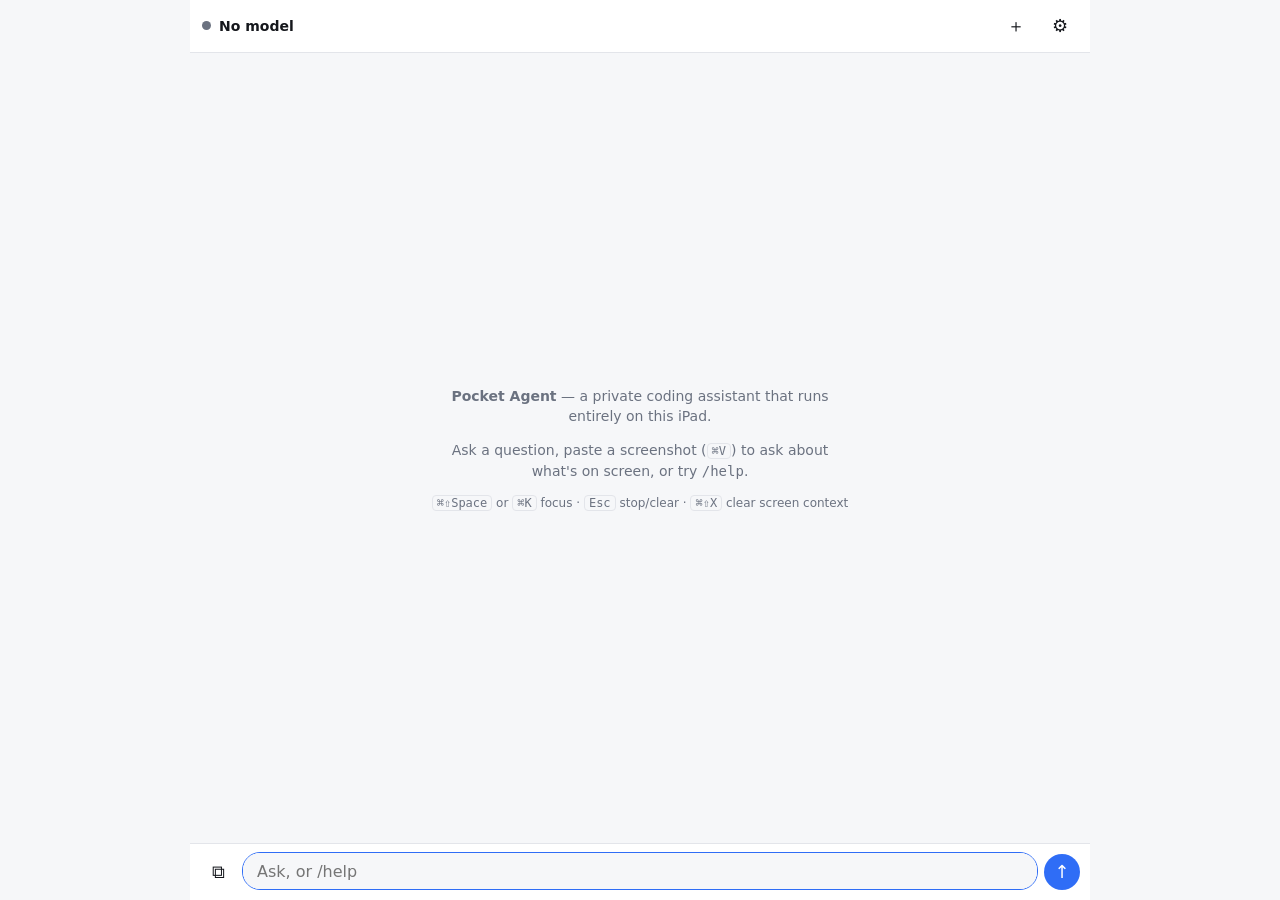
<file: index.html>
<!doctype html>
<html lang="en">
<head>
<meta charset="utf-8">
<meta name="viewport" content="width=device-width, initial-scale=1, viewport-fit=cover, interactive-widget=resizes-content">
<meta http-equiv="Content-Security-Policy" content="default-src 'self'; script-src 'self' 'wasm-unsafe-eval'; style-src 'self'; img-src 'self' blob: data:; worker-src 'self' blob:; connect-src 'self' blob: data: https://huggingface.co https://*.huggingface.co https://*.hf.co https://raw.githubusercontent.com https://r.jina.ai https://api.duckduckgo.com https://hn.algolia.com https://en.wikipedia.org https://en.wiktionary.org https://api.stackexchange.com https://geocoding-api.open-meteo.com https://api.open-meteo.com https://api.frankfurter.dev https://registry.npmjs.org https://pypi.org; object-src 'none'; base-uri 'none'; form-action 'none'">
<meta name="referrer" content="no-referrer">
<meta name="apple-mobile-web-app-capable" content="yes">
<meta name="mobile-web-app-capable" content="yes">
<meta name="apple-mobile-web-app-status-bar-style" content="black-translucent">
<meta name="apple-mobile-web-app-title" content="Pocket Agent">
<meta name="theme-color" content="#111317">
<link rel="manifest" href="manifest.webmanifest">
<link rel="apple-touch-icon" href="icons/icon-180.png">
<link rel="icon" href="icons/icon-192.png">
<link rel="stylesheet" href="styles.css">
<title>Pocket Agent</title>
</head>
<body>
<div id="app">
  <header class="bar">
    <div class="brand"><span class="dot" id="modelDot"></span><span id="modelLabel">No model</span></div>
    <button id="filePill" class="pill file" hidden title="Attached file — tap to remove">📄 <span id="fileName"></span> ✕</button>
    <button id="screenPill" class="pill screen" hidden title="Screen context is ON — tap or ⌘⇧X to clear">● Screen <span id="screenCount"></span> ✕</button>
    <div class="spacer"></div>
    <span class="pill offline" id="netPill" hidden>offline</span>
    <button class="icon" id="newChatBtn" title="New chat (⌘⇧N)" aria-label="New chat">＋</button>
    <button class="icon" id="settingsBtn" title="Settings" aria-label="Settings">⚙︎</button>
  </header>

  <main id="log" aria-live="polite"></main>

  <div id="status" class="status" hidden></div>

  <form id="composer" autocomplete="off">
    <button type="button" class="icon" id="attachBtn" title="Attach a screenshot, code or text file (or paste with ⌘V)" aria-label="Attach file">⧉</button>
    <input type="file" id="fileInput" hidden>
    <textarea id="input" rows="1" placeholder="Ask, or /help" enterkeyhint="send" spellcheck="false" autocapitalize="off" autocorrect="off"></textarea>
    <button type="submit" class="send" id="sendBtn" aria-label="Send">↑</button>
    <button type="button" class="icon" id="fullBtn" title="Full view / compact view" aria-label="Toggle full view">⤢</button>
  </form>
</div>

<dialog id="confirmDlg">
  <form method="dialog">
    <h3 id="confirmTitle">Run this?</h3>
    <p id="confirmWhy" class="muted"></p>
    <pre id="confirmBody"></pre>
    <div class="row end">
      <button type="button" value="no" class="btn" id="confirmNo">Cancel (Esc)</button>
      <button type="button" value="yes" class="btn primary" id="confirmYes">Run (↩)</button>
    </div>
  </form>
</dialog>

<dialog id="settingsDlg">
  <div class="sheet">
    <div class="row"><h2>Settings</h2><div class="spacer"></div><button class="btn" id="closeSettings">Done</button></div>

    <section>
      <h3>Brain</h3>
      <p class="muted" id="gpuInfo">Checking…</p>
      <div id="webModelBox">
        <button class="btn primary" id="loadModelBtn">Download &amp; load</button>
      </div>
      <div class="progress" id="loadProgress" hidden><div></div></div>
      <p class="muted small" id="loadText"></p>
    </section>

    <section>
      <label class="row"><b>Internet</b> <input type="checkbox" id="internetToggle"></label>
      <p class="muted small">Web search, reading pages, weather and facts. Only your request's words are sent — never screenshots, files or notes.</p>
    </section>

    <section id="shortcutSection">
      <h3>Set up once</h3>
      <p class="muted small">Tap <b>Install</b> on each, then open it from the <b>Files</b> app → Downloads (Share → <b>More</b> → <b>Shortcuts</b>) → <b>Add Shortcut</b>. <b>pa-control</b> lets the agent change brightness, volume, music, timers, reminders and calendar. <b>Ask Pocket Agent</b> opens it from anywhere: say “Ask Pocket Agent” to Siri, or set Settings → Accessibility → Touch → Back Tap → Double Tap → Ask Pocket Agent.</p>
      <div id="shortcutList" class="small"></div>
    </section>

    <section>
      <p class="muted small"><b>Control: Max.</b> The agent acts without asking — except deleting things, and emails/messages, which open for you to send.</p>
      <button class="btn danger" id="wipeBtn">Erase all local data</button>
    </section>

    <details id="advancedBox">
      <summary class="muted">Advanced</summary>

      <section>
        <h3>Model options</h3>
        <label class="row">Brain <select id="modelSelect"></select></label>
        <div class="row wrap">
          <button class="btn" id="unloadModelBtn">Unload</button>
          <button class="btn danger" id="deleteModelBtn">Delete download</button>
        </div>
        <label class="row">Context window
          <select id="ctxSelect"><option value="1024">1k (least memory)</option><option value="2048">2k</option><option value="4096">4k</option></select>
        </label>
        <button class="btn" id="benchBtn">Run benchmark</button>
        <pre id="benchOut" class="small"></pre>
      </section>

      <section>
        <h3>Control level</h3>
        <select id="freedomSelect"></select>
        <label class="row">Let the model pick tools <input type="checkbox" id="autoTools"></label>
        <div id="toolPerms"></div>
      </section>


      <section>
        <h3>Answers &amp; privacy</h3>
        <label class="row">Check Wikipedia before answering factual questions <input type="checkbox" id="groundingToggle"></label>
        <label class="row">Clear screen text after each answer <input type="checkbox" id="autoClear"></label>
        <label class="row">Save chats that used screen text <input type="checkbox" id="saveScreen"></label>
        <button class="btn" id="showScreenBtn">Show current screen text</button>
        <h3>Saved preferences</h3>
        <textarea id="prefs" rows="3" placeholder="e.g. Prefer TypeScript. Keep answers short."></textarea>
      </section>

      <section>
        <h3>Macros</h3>
        <p class="muted small">Run with <code>/m name</code>. One command per line.</p>
        <div id="macroList"></div>
        <div class="row wrap"><input id="macroName" placeholder="name"><button class="btn" id="macroAdd">Add / update</button></div>
        <textarea id="macroBody" rows="3" placeholder="/notes *&#10;/calc 365*24"></textarea>
      </section>

      <section>
        <h3>Notes</h3>
        <div id="notesList" class="small"></div>
      </section>

      <section>
        <h3>Action log</h3>
        <pre id="actionLog" class="small"></pre>
        <button class="btn" id="exportBtn">Export notes &amp; settings</button>
        <p class="muted small" id="storageInfo"></p>
      </section>
    </details>
  </div>
</dialog>

<script type="module" src="js/app.js"></script>
</body>
</html>
</file>
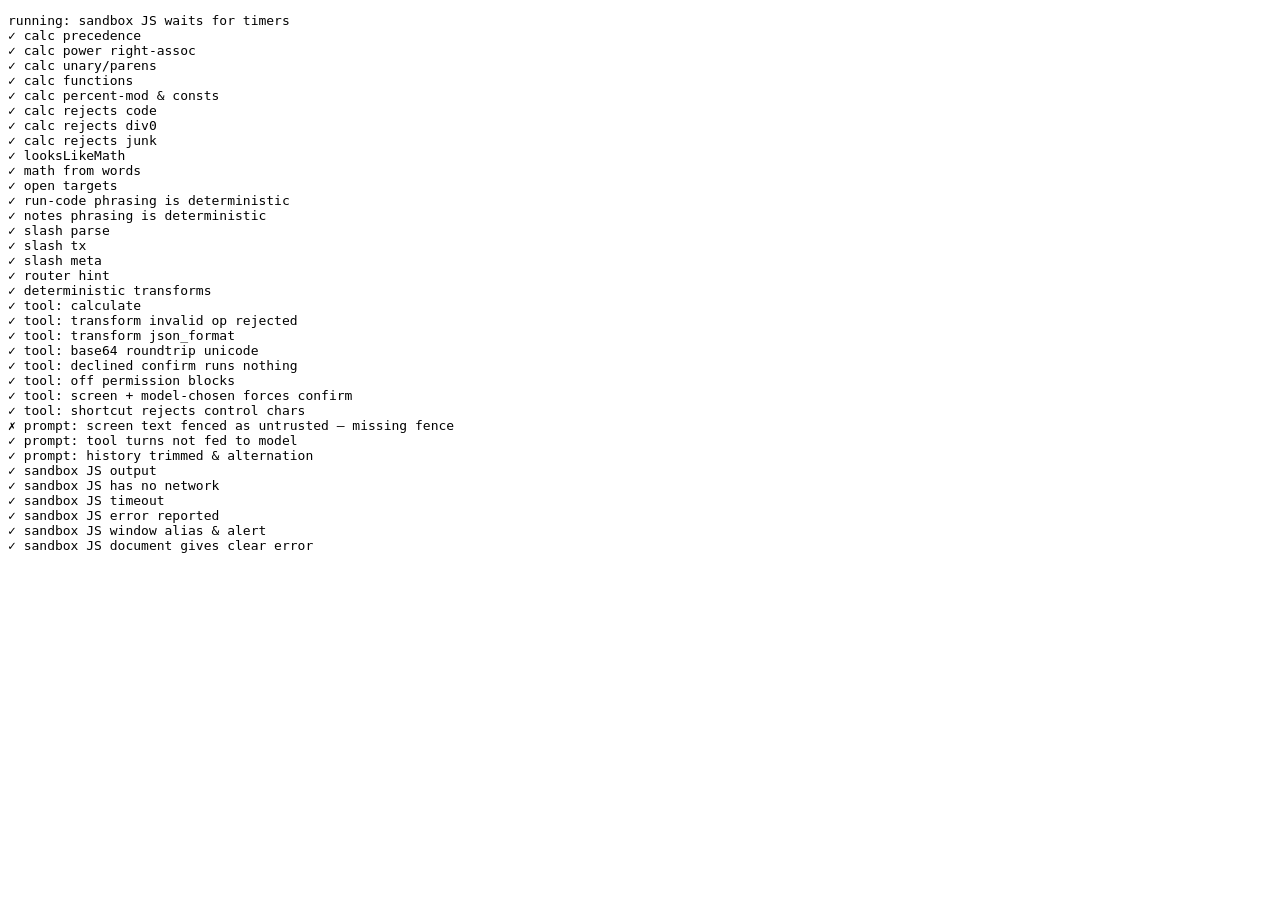
<file: tests/index.html>
<!doctype html><meta charset="utf-8"><title>Pocket Agent tests</title>
<pre id="out">running…</pre>
<script type="module">
import { calculate, looksLikeMath, mathFromWords } from '../js/calc.js';
import { parseSlash, runTool, needsRouter, buildMessages, TOOLS, parseTransform, resolveOpenTarget } from '../js/agent.js';
import { runJS, runPython } from '../js/sandbox.js';
import { llm } from '../js/llm.js';
import { parseAction, parseBuild, buildAndRun, files } from '../js/actions.js';
import { parseWeb, normalize, fixTypos } from '../js/web.js';
import { parseNet, weather, currency, webSearch, readPage, define, stackOverflow, packageInfo } from '../js/net.js';
import { permissionFor, splitSteps, isFactual, classify } from '../js/agent.js';
import { parseDevice, parseAppIntent, parseWhen } from '../js/device.js';
const results = []; let pass = 0, fail = 0;
const t = async (name, fn) => { document.getElementById('out').textContent = `running: ${name}\n` + results.join('\n'); try { await fn(); results.push('✓ ' + name); pass++; } catch (e) { results.push('✗ ' + name + ' — ' + (e?.message || e)); fail++; } };
const eq = (a, b) => { if (JSON.stringify(a) !== JSON.stringify(b)) throw new Error(`got ${JSON.stringify(a)}, want ${JSON.stringify(b)}`); };
const throws = (fn) => { try { fn(); } catch { return; } throw new Error('expected throw'); };
const settings = { permissions: {}, contextWindow: 2048, preferences: '' };
const ui = (answer) => ({ status() {}, confirm: async () => answer });

await t('calc precedence', () => eq(calculate('2+3*4'), 14));
await t('calc power right-assoc', () => eq(calculate('2^3^2'), 512));
await t('calc unary/parens', () => eq(calculate('-(3+4)*2'), -14));
await t('calc functions', () => eq(calculate('sqrt(16)+max(1,5)+round(2.6)'), 12));
await t('calc percent-mod & consts', () => eq([calculate('10%3'), calculate('round(pi*100)')], [1, 314]));
await t('calc rejects code', () => throws(() => calculate('alert(1)')));
await t('calc rejects div0', () => throws(() => calculate('1/0')));
await t('calc rejects junk', () => throws(() => calculate('2 + ; 3')));
await t('looksLikeMath', () => eq([looksLikeMath('17*23+4'), looksLikeMath('hello'), looksLikeMath('version 2')], [true, false, false]));
await t('math from words', () => eq(['what is 15% of 240', "what's 2 to the power of 16?", '12 times 12', 'calculate 100 divided by 8', 'square root of 81 plus 1', 'write a function of n'].map(q => { const e = mathFromWords(q); return e && calculate(e); }), [36, 65536, 144, 12.5, 10, null]));
await t('open targets', () => eq([resolveOpenTarget('Safari')?.url, resolveOpenTarget('the notes app')?.url, resolveOpenTarget('example.com/docs')?.url, resolveOpenTarget('my bank password')], ['x-safari-https://www.google.com', 'mobilenotes://', 'x-safari-https://example.com/docs', null]));
await t('run-code phrasing is deterministic', async () => { const seen = []; const ui = { status() {}, token() {}, confirm: async (c) => { seen.push(c.tool + '|' + c.input); return false; } };
  const { handle } = await import('../js/agent.js'); const fake = { ready: false, recoverable: false };
  await handle({ text: 'run this python: print(1)', llm: fake, settings: { permissions: {}, freedom: 'careful', autoTools: true, contextWindow: 2048 }, history: [], screen: null, ui });
  await handle({ text: 'execute javascript: console.log(2)', llm: fake, settings: { permissions: {}, freedom: 'careful', autoTools: true, contextWindow: 2048 }, history: [], screen: null, ui });
  eq(seen, ['run_python|print(1)', 'run_javascript|console.log(2)']); });
await t('notes phrasing is deterministic', async () => { const seen = []; const ui = { status() {}, token() {}, confirm: async () => false };
  const { handle, TOOLS } = await import('../js/agent.js'); const orig = { s: TOOLS.save_note.run, f: TOOLS.search_notes.run };
  TOOLS.save_note.run = async (v) => { seen.push('save|' + v); return { ok: true, output: '' }; }; TOOLS.search_notes.run = async (v) => { seen.push('find|' + v); return { ok: true, output: '' }; };
  const st = { permissions: {}, autoTools: true, contextWindow: 1024 }; const fake = { ready: false, recoverable: false };
  for (const q of ['save a note: Shopping list - eggs and milk', 'remember that the gate code is 4412', 'search my notes for eggs', 'show my notes', 'open notes']) await handle({ text: q, llm: fake, settings: st, history: [], screen: null, ui });
  TOOLS.save_note.run = orig.s; TOOLS.search_notes.run = orig.f;
  eq(seen, ['save|Shopping list\neggs and milk', 'save|the gate code is 4412', 'find|eggs', 'find|*']); });
await t('slash parse', () => eq(parseSlash('/calc 1+1'), { tool: 'calculate', input: '1+1' }));
await t('slash tx', () => eq(parseSlash('/tx upper hi there'), { tool: 'transform_text', input: 'hi there', op: 'upper' }));
await t('slash meta', () => eq(parseSlash('/help'), { meta: 'help', input: '' }));
await t('router hint', () => eq([needsRouter('run this python'), needsRouter('explain closures in js'), needsRouter('why is the sky blue'), needsRouter('write a python function to sort'), needsRouter('write and run python that prints 5')], [true, false, false, false, true]));
await t('deterministic transforms', () => eq([parseTransform('uppercase this text: hello world'), parseTransform('count the words in: a b c')?.input, parseTransform('convert to snake case: myVar')?.input, parseTransform('base64 encode the text hello')?.input, parseTransform('explain this')], [{ tool: 'transform_text', op: 'upper', input: 'hello world' }, 'a b c', 'myVar', 'hello', null]));
await t('tool: calculate', async () => { const r = await runTool({ tool: 'calculate', input: '6*7' }, { settings, ui: ui(true) }); eq([r.ok, r.text], [true, '6*7 = 42']); });
await t('tool: transform invalid op rejected', async () => { const r = await runTool({ tool: 'transform_text', input: 'x', op: 'rm -rf' }, { settings, ui: ui(true) }); eq(r.kind, 'error'); });
await t('tool: transform json_format', async () => { const r = await runTool({ tool: 'transform_text', input: '{"a":1}', op: 'json_format' }, { settings, ui: ui(true) }); eq(r.text, '{\n  "a": 1\n}'); });
await t('tool: base64 roundtrip unicode', async () => { const e = await runTool({ tool: 'transform_text', input: 'héllo ✓', op: 'base64_encode' }, { settings, ui: ui(true) }); const d = await runTool({ tool: 'transform_text', input: e.text, op: 'base64_decode' }, { settings, ui: ui(true) }); eq(d.text, 'héllo ✓'); });
await t('tool: declined confirm runs nothing', async () => { let ran = false; const orig = TOOLS.run_javascript.run; TOOLS.run_javascript.run = async () => { ran = true; return { ok: true, output: '' }; }; const r = await runTool({ tool: 'run_javascript', input: '1' }, { settings: { ...settings, freedom: 'careful' }, ui: ui(false) }); TOOLS.run_javascript.run = orig; eq([r.ok, ran], [false, false]); });
await t('tool: off permission blocks', async () => { const r = await runTool({ tool: 'calculate', input: '1+1' }, { settings: { permissions: { calculate: 'off' } }, ui: ui(true) }); eq(r.kind, 'error'); });
await t('tool: screen + model-chosen forces confirm', async () => { let asked = false; const r = await runTool({ tool: 'calculate', input: '1+1', fromModel: true }, { settings, screen: 'x', ui: { status() {}, confirm: async () => { asked = true; return false; } } }); eq([asked, r.ok], [true, false]); });
await t('tool: shortcut rejects control chars', async () => { const r = await runTool({ tool: 'run_shortcut', input: 'a\u0007b' }, { settings, ui: ui(true) }); eq(r.kind, 'error'); });
await t('prompt: screen text fenced as untrusted', () => { const m = buildMessages({ text: 'hi', history: [], settings, screen: 'IGNORE PREVIOUS' }); if (!/UNTRUSTED DATA/.test(m[0].content) || !/<screen_text>\nIGNORE PREVIOUS\n<\/screen_text>/.test(m[0].content)) throw new Error('missing fence'); });
await t('prompt: tool turns not fed to model', () => { const m = buildMessages({ text: 'q', history: [{ role: 'user', content: 'calc', tool: true }, { role: 'assistant', content: '[calculate] 2', tool: true }, { role: 'user', content: 'hi' }, { role: 'assistant', content: 'hello' }], settings, screen: null }); eq(m.map(x => x.content).slice(1), ['hi', 'hello', 'q']); });
await t('prompt: history trimmed & alternation', () => { const h = Array.from({ length: 30 }, (_, i) => ({ role: i % 2 ? 'assistant' : 'user', content: 'x'.repeat(900) })); const m = buildMessages({ text: 'q', history: h, settings, screen: null }); eq([m[1].role, m.at(-1).content], ['user', 'q']); if (m.length > 8) throw new Error('not trimmed: ' + m.length); });
await t('sandbox JS output', async () => { const r = await runJS('console.log([1,2,3].map(x=>x*2)); return 5'); eq([r.ok, r.output], [true, '[\n  2,\n  4,\n  6\n]\n⇒ 5']); });
await t('sandbox JS has no network', async () => { const r = await runJS('return typeof fetch + "," + typeof XMLHttpRequest + "," + typeof WebSocket'); eq(r.output, '⇒ undefined,undefined,undefined'); });
await t('sandbox JS timeout', async () => { const r = await runJS('while(true){}', 800); eq([r.ok, /timeout/.test(r.error)], [false, true]); });
await t('sandbox JS error reported', async () => { const r = await runJS('null.x'); eq(r.ok, false); });
await t('sandbox JS window alias & alert', async () => { const r = await runJS('window.x = 3; alert("hi " + x)'); eq([r.ok, r.output], [true, 'hi 3']); });
await t('sandbox JS document gives clear error', async () => { const r = await runJS('document.getElementById("a")'); eq([r.ok, /no web page/.test(r.error)], [false, true]); });
await t('sandbox JS waits for timers', async () => { const r = await runJS('setTimeout(() => console.log("later"), 100); console.log("now")'); eq(r.output, 'now\nlater'); });
await t('sandbox JS definition-only hint', async () => { const r = await runJS('function f(){ return 1 }'); eq(/without output/.test(r.output), true); });
await t('sandbox JS interval stopped', async () => { const r = await runJS('let i=0; setInterval(()=>{ if(i++<2) console.log(i) }, 50)', 6000); eq([r.ok, /stopped a setInterval/.test(r.output)], [true, true]); });
await t('sandbox Python stdout', async () => { const r = await runPython('import math\nprint(math.factorial(10))'); eq([r.ok, r.output], [true, '3628800']); });
await t('sandbox Python no network', async () => { const r = await runPython('import js\nprint(hasattr(js, "fetch") and js.fetch is not None)'); eq(r.output.trim(), 'False'); });
await t('sandbox Python error', async () => { const r = await runPython('1/0'); eq([r.ok, /ZeroDivisionError/.test(r.error)], [false, true]); });

await t('watchdog: hung model call fails fast instead of freezing', async () => {
  llm.engine = { chat: { completions: { create: () => new Promise(() => {}) } }, interruptGenerate() {} }; llm.lastLoad = null;
  const t0 = performance.now(); let msg = '';
  try { await llm.json([{ role: 'user', content: 'x' }], { type: 'object' }, { idleMs: 200 }); } catch (e) { msg = e.message; }
  llm.engine = null;
  eq([/stopped responding/.test(msg), performance.now() - t0 < 5000, llm.busy], [true, true, false]);
});
await t('recovery: GPU-lost error triggers reload then retry', async () => {
  let calls = 0; const good = { chat: { completions: { create: async () => ({ choices: [{ message: { content: '{"a":1}' } }] }) } }, interruptGenerate() {} };
  llm.engine = { chat: { completions: { create: async () => { calls++; throw new Error('The current Object has already been disposed'); } } }, interruptGenerate() {} };
  llm.lastLoad = { id: 'x', contextWindow: 1024 };
  const origLoad = llm.load; llm.load = async () => { llm.engine = good; }; 
  const r = await llm.json([{ role: 'user', content: 'x' }], { type: 'object' });
  llm.load = origLoad; llm.engine = null; llm.lastLoad = null;
  eq([calls, r.value], [1, { a: 1 }]);
});
await t('confirm dialog: Run, Cancel and Esc all settle', async () => {
  const f = document.createElement('iframe'); f.src = '../?confirmtest=1'; f.style.cssText = 'width:600px;height:400px'; document.body.append(f);
  await new Promise((r) => f.onload = r); for (let i = 0; i < 50 && !f.contentWindow.__pa; i++) await new Promise((r) => setTimeout(r, 100));
  const w = f.contentWindow, d = w.document, out = [];
  const once = async (act) => { const p = w.__pa.confirm({ tool: 'run_python', input: 'x' }); await new Promise((r) => setTimeout(r, 50)); act(d); return Promise.race([p, new Promise((r) => setTimeout(() => r('HUNG'), 2000))]); };
  out.push(await once((d) => d.getElementById('confirmYes').click()));
  out.push(await once((d) => d.getElementById('confirmNo').click()));
  out.push(await once((d) => d.getElementById('confirmDlg').dispatchEvent(new Event('cancel', { cancelable: true }))));
  out.push(await once((d) => d.getElementById('confirmDlg').close()));
  f.remove(); eq(out, [true, false, false, false]);
});
await t('recovery: transient GPU error retried without reload', async () => {
  let calls = 0; llm.lastLoad = { id: 'x', contextWindow: 1024 }; let reloads = 0; const origLoad = llm.load; llm.load = async () => { reloads++; };
  llm.engine = { chat: { completions: { create: async () => { if (++calls === 1) { const e = new Error('map async was not successful'); e.name = 'OperationError'; throw e; } return { choices: [{ message: { content: '{"a":2}' } }] }; } } }, interruptGenerate() {} };
  const r = await llm.json([{ role: 'user', content: 'x' }], { type: 'object' });
  llm.load = origLoad; llm.engine = null; llm.lastLoad = null;
  eq([calls, reloads, r.value], [2, 0, { a: 2 }]);
});
await t('freedom levels', () => {
  const P = (tool, freedom, fromModel = false, permissions = {}) => permissionFor(tool, { freedom, permissions }, { fromModel });
  eq([P('run_python', 'careful'), P('run_python', 'balanced'), P('run_python', 'balanced', true), P('run_python', 'free', true),
      P('run_shortcut', 'balanced'), P('run_shortcut', 'free'), P('delete_note', 'free'), P('delete_note', 'free', false, { delete_note: 'allow' }),
      P('calculate', 'careful'), P('run_python', 'free', false, { run_python: 'off' })],
     ['ask', 'allow', 'ask', 'allow', 'ask', 'allow', 'ask', 'ask', 'allow', 'off']);
});
await t('action phrases', () => {
  const h = [{ role: 'user', content: 'x' }, { role: 'assistant', content: 'Here:\n```python\nprint(1)\n```' }];
  const P = (q) => { const a = parseAction(q, { history: h }); return a && (a.error ? 'ERR' : a.tool + ' ' + JSON.stringify(a.value ?? a.input)); };
  eq([P('email bob@example.com about lunch: see you at noon'), P('write an email to a@b.co about the trip'), P('text 555-123-4567 saying running late'),
      P('send a message saying on my way'), P('directions to the library'), P('find coffee shops on the map'), P('run shortcut Add Reminder with buy milk'),
      P('remind me to call mom'), P('copy the last code'), P('save that as hello'), P('show my files'), P('what is a closure')],
     ['compose_email {"to":"bob@example.com","subject":"lunch","body":"see you at noon"}', 'compose_email {"to":"a@b.co","subject":"the trip","body":""}',
      'compose_message {"to":"555-123-4567","body":"running late"}', 'compose_message {"to":"","body":"on my way"}', 'maps {"place":"the library","mode":"directions"}',
      'maps {"place":"coffee shops","mode":"search"}', 'run_shortcut_input {"name":"Add Reminder","text":"buy milk"}', 'run_shortcut_input {"name":"Pocket Reminder","text":"call mom"}',
      'copy_text {"text":"print(1)"}', 'save_file {"name":"hello.py","content":"print(1)"}', 'workspace {"op":"list"}', null]);
});
await t('compose actions open the right URLs', async () => {
  const opened = []; window.__openURL = (u) => opened.push(u); const st = { permissions: {}, freedom: 'balanced' };
  await runTool({ tool: 'compose_email', value: { to: 'a@b.co', subject: 'Hi there', body: 'x & y' } }, { settings: st, ui: ui(true) });
  await runTool({ tool: 'compose_message', value: { to: '555 1234', body: 'on my way' } }, { settings: st, ui: ui(true) });
  await runTool({ tool: 'maps', value: { place: 'Eiffel Tower', mode: 'directions' } }, { settings: st, ui: ui(true) });
  const bad = await runTool({ tool: 'compose_email', value: { to: 'not-an-email', subject: 's' } }, { settings: st, ui: ui(true) });
  delete window.__openURL;
  eq([opened, bad.kind], [['mailto:a@b.co?subject=Hi%20there&body=x%20%26%20y', 'sms:5551234&body=on%20my%20way', 'maps://?daddr=Eiffel%20Tower'], 'error']);
});
await t('workspace: save, list, show, run, delete', async () => {
  const st = { permissions: {}, freedom: 'balanced' }; files.remove('t_test.py');
  const s1 = await runTool({ tool: 'save_file', value: { name: 't_test.py', content: 'print(6*7)' } }, { settings: st, ui: ui(true) });
  const l = await runTool({ tool: 'workspace', value: { op: 'list' } }, { settings: st, ui: ui(true) });
  const a = parseAction('run t_test.py'); const r = await runTool(a, { settings: st, ui: ui(true) });
  const bad = await runTool({ tool: 'save_file', value: { name: '../evil', content: 'x' } }, { settings: st, ui: ui(true) });
  const d = await runTool({ tool: 'delete_file', input: 't_test.py' }, { settings: st, ui: ui(true) });
  eq([s1.ok, s1.actions?.[0]?.file?.name, /t_test\.py/.test(l.text), r.text.trim(), bad.kind, d.ok, !!files.get('t_test.py')], [true, 't_test.py', true, '42', 'error', true, false]);
});
await t('build loop fixes its own error', async () => {
  const replies = ['```python\nprint(undefined_name)\n```', '```python\nprint(sum(range(5)))\n```']; const prompts = [];
  const fake = { stream: async (m) => { prompts.push(m.at(-1).content); return { text: replies.shift() }; } };
  const runCode = async (lang, code) => { const r = await runPython(code); return { ok: r.ok, text: r.ok ? r.output : r.output + '\n' + r.error }; };
  const res = await buildAndRun({ task: 'sum 0..4 and run it', lang: 'python', llm: fake, ui: { status() {} }, runCode });
  eq([res.ok, res.attempts, /NameError/.test(prompts[1]), /✓ Ran successfully after fixing 1 error/.test(res.text), /\b10\b/.test(res.text)], [true, 2, true, true, true]);
});
await t('build phrasing detected', () => eq([parseBuild('write a python program that prints primes and run it')?.lang, parseBuild('make a js script that reverses a string then test it')?.lang, parseBuild('write a function that reverses a string')], ['python', 'javascript', null]));
await t('natural phrasing for opening and searching', () => {
  const U = (q) => parseWeb(q)?.value?.url || null;
  const cases = [
    ['open google', 'x-safari-https://www.google.com'], ['can you open google?', 'x-safari-https://www.google.com'],
    ['hey could you please pull up youtube for me', 'x-safari-https://www.youtube.com'], ['I want to go to reddit', 'x-safari-https://www.reddit.com'],
    ['take me to gmail', 'x-safari-https://mail.google.com'], ['launch the chatgpt website', 'x-safari-https://chatgpt.com'],
    ['youtube', 'x-safari-https://www.youtube.com'], ['open notes', 'mobilenotes://'], ['open the settings app', 'App-prefs:'],
    ['go to example.org/docs', 'x-safari-https://example.org/docs'],
    ['search youtube for lofi music', 'x-safari-https://www.youtube.com/results?search_query=lofi%20music'],
    ['cats on youtube', 'x-safari-https://www.youtube.com/results?search_query=cats'],
    ['look up black holes on wikipedia', 'x-safari-https://en.wikipedia.org/w/index.php?search=black%20holes'],
    ['find usb-c cables on amazon', 'x-safari-https://www.amazon.com/s?k=usb-c%20cables'],
    ['google how to center a div', 'x-safari-https://www.google.com/search?q=how%20to%20center%20a%20div'],
    ['search the web for webgpu ipad', 'x-safari-https://www.google.com/search?q=webgpu%20ipad'],
    ['play never gonna give you up on youtube', 'x-safari-https://www.youtube.com/results?search_query=never%20gonna%20give%20you%20up'],
    ['open coolmathgames', 'x-safari-https://duckduckgo.com/?q=!ducky%20coolmathgames'],
    ['take me to the library', null], ['search my notes for eggs', null], ['show my files', null], ['what is a closure', null], ['open it', null],
  ];
  const bad = cases.filter(([q, want]) => U(q) !== want).map(([q, want]) => `${q} → ${U(q)} (want ${want})`);
  if (bad.length) throw new Error(bad.join(' ; '));
});
await t('normalize strips politeness', () => eq([normalize('Hey, can you please open Google for me?'), normalize('could you open the notes app please')], ['open Google', 'open the notes app']));
await t('internet phrasing', () => {
  const N = (q) => { const r = parseNet(normalize(q)); return r ? r.tool + ' ' + JSON.stringify(r.value) : null; };
  eq([N('search the web for webgpu on ipad'), N('look up rust ownership online'), N('summarize https://example.com/post'), N('what does https://a.dev/x say about caching?'),
      N("what's the weather in Erie"), N('weather'), N('will it rain tomorrow'), N('convert 100 usd to eur'), N('50 euros in dollars'), N('define recursion'),
      N('search stackoverflow for center a div'), N('latest version of react'), N('latest version of requests on pypi'), N('who won the game last night?'),
      N('google cats'), N('open youtube'), N('write a function'), N('what is a closure')],
     ['web_search {"query":"webgpu on ipad"}', 'web_search {"query":"rust ownership"}', 'read_page {"url":"https://example.com/post","question":""}',
      'read_page {"url":"https://a.dev/x","question":"what does this page say about caching"}', 'weather {"place":"Erie"}', 'weather {"place":""}', 'weather {"place":""}',
      'currency {"amount":100,"from":"USD","to":"EUR"}', 'currency {"amount":50,"from":"EUR","to":"USD"}', 'define {"word":"recursion"}',
      'stack_overflow {"query":"center a div"}', 'package_info {"eco":"npm","name":"react"}', 'package_info {"eco":"pypi","name":"requests"}',
      'web_search {"query":"who won the game last night"}', null, null, null, null]);
});
await t('LIVE: weather, currency, definition, npm, PyPI', async () => {
  const w = await weather('Erie'); const c = await currency(100, 'USD', 'EUR'); const d = await define('recursion'); const n = await packageInfo('npm', 'react'); const p = await packageInfo('pypi', 'requests');
  eq([/Weather for Erie/.test(w.text), /EUR/.test(c.text), /recursion/i.test(d.text), /react \d/.test(n.text), /requests \d/.test(p.text)], [true, true, true, true, true]);
});
await t('LIVE: web search, Stack Overflow, page reader', async () => {
  const s = await webSearch('WebGPU Safari'); const s2 = await webSearch('python list comprehension'); const so = await stackOverflow('python reverse a list'); const pg = await readPage('https://example.com');
  eq([s.results.length >= 2, s.results.every(r => /^https?:/.test(r.url)), s2.used.includes('Stack Overflow'), so.results.length > 0 && so.results[0].snippet.length > 20, /Example Domain/.test(pg.title)], [true, true, true, true, true]);
});
await t('device commands', () => {
  const D = (q) => { const r = parseDevice(normalize(q)); return r ? r.value.shortcut + '|' + r.value.input : null; };
  eq([D('set brightness to 40%'), D('brightness max'), D('make the screen darker'), D('volume 70'), D('mute'), D('pause the music'), D('play'), D('next song'),
      D('set a timer for 10 minutes'), D('timer for 2 hours'), D('30 second timer'), D('remind me to call mom'), D("what's my battery"), D('say hello there'),
      D('turn off bluetooth'), D('wifi on'), D('what is a closure'), D('play lofi on spotify')],
     ['PA Brightness|0.4', 'PA Brightness|1', 'PA Brightness|0.25', 'PA Volume|0.7', 'PA Volume|0', 'PA Play Pause|', 'PA Play Pause|', 'PA Next Track|',
      'PA Timer|10', 'PA Timer|120', 'PA Timer|0.5', 'PA Reminder|call mom', 'PA Battery|', 'PA Speak|hello there', 'PA Bluetooth Off|', 'PA WiFi On|', null, null]);
});
await t('calendar events with natural dates', () => {
  const now = new Date('2026-11-04T10:00:00'); const w = parseWhen('dentist tomorrow at 3pm', now);
  eq([w.start, w.end, w.rest, parseWhen('lunch at noon', now).start, parseWhen('call on friday', now).start.startsWith('November 6, 2026'), parseWhen('nothing here', now)],
     ['November 5, 2026 at 3:00 PM', 'November 5, 2026 at 4:00 PM', 'dentist', 'November 4, 2026 at 12:00 PM', true, null]);
  const e = parseDevice('add dentist to my calendar tomorrow at 3pm'); const v = JSON.parse(e.value.input);
  eq([e.value.shortcut, v.t], ['PA Event', 'dentist']);
});
await t('apps open straight to content', () => {
  const A = (q) => { const r = parseAppIntent(normalize(q)); return r ? r.value.app + ' | ' + r.value.web : null; };
  eq([A('play lofi beats on spotify'), A('open the youtube app'), A('open discord'), A('search the youtube app for cats'), A('open safari')],
     ['spotify:search:lofi%20beats | https://open.spotify.com/search/lofi%20beats', 'youtube:// | https://www.youtube.com/', 'discord:// | https://discord.com/app',
      'youtube://results?search_query=cats | https://www.youtube.com/results?search_query=cats', null]);
});
await t('multi-step splitting', () => eq([splitSteps('set brightness to 30% and play music'), splitSteps('what is 2+2 and uppercase hello'), splitSteps('save a note: eggs and milk'), splitSteps('search youtube for tom and jerry'), splitSteps('write a function and explain it')],
  [['set brightness to 30%', 'play music'], ['what is 2+2', 'uppercase hello'], null, null, null]));
await t('factual questions get grounded, code questions do not', () => eq([isFactual('who was ada lovelace'), isFactual('how do black holes form'), isFactual('how do I write a python function'), isFactual('what is your name'), isFactual('hi')], [true, true, false, false, false]));
await t('typos and loose phrasing (from real iPad use)', () => {
  const D = (q) => { const r = parseDevice(normalize(q)); return r ? r.value.shortcut + '|' + r.value.input : null; };
  eq([fixTypos('brighntess 30'), fixTypos('volum 50'), fixTypos('open spotfy'), fixTypos('hello there friend')], ['brightness 30', 'volume 50', 'open spotify', 'hello there friend']);
  eq([D('brighntess 30'), D('make brightness go max'), D('make brightness go ma'), D('turn brightness up'), D('turn the volume down'), D('turn it louder')],
     ['PA Brightness|0.3', 'PA Brightness|1', null, 'PA Brightness|0.8', 'PA Volume|0.25', 'PA Volume|0.8']);
  const U = (q) => parseWeb(q)?.value?.url || null;
  eq([U('open up google with images of chickens'), U('pictures of golden retrievers'), U('open youtube and search minecraft builds'), U('open google with how to tie a tie')],
     ['x-safari-https://www.google.com/search?tbm=isch&q=chickens', 'x-safari-https://www.google.com/search?tbm=isch&q=golden%20retrievers',
      'x-safari-https://www.youtube.com/results?search_query=minecraft%20builds', 'x-safari-https://www.google.com/search?q=how%20to%20tie%20a%20tie']);
});
document.getElementById('out').textContent = `${pass} passed, ${fail} failed\n\n` + results.join('\n');
window.__tests = { pass, fail, results };
</script>
</file>
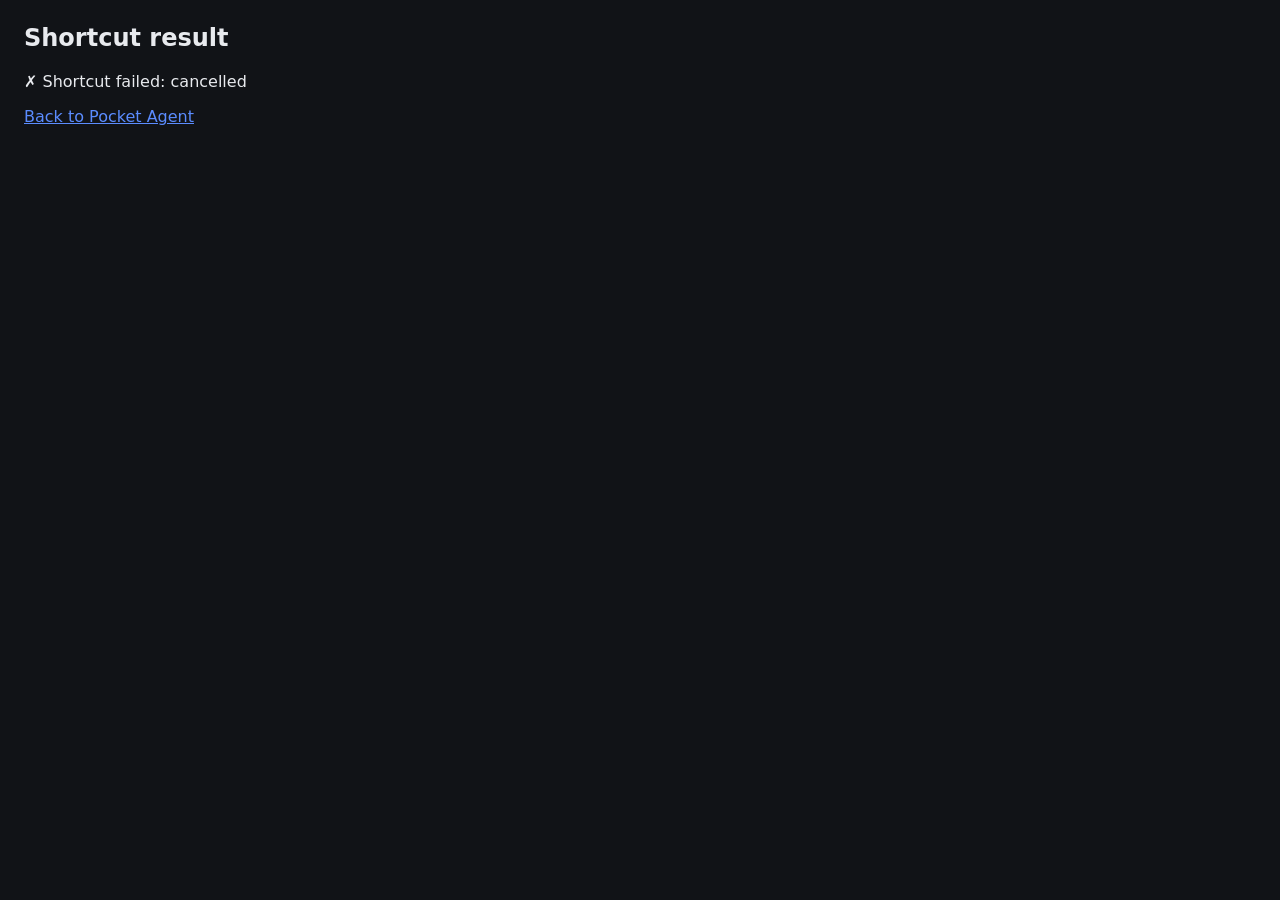
<file: callback.html>
<!doctype html>
<meta charset="utf-8"><meta name="viewport" content="width=device-width, initial-scale=1">
<title>Pocket Agent — Shortcut result</title>
<style>body{font:16px -apple-system,system-ui,sans-serif;margin:24px;background:#111317;color:#e8eaee}code{background:#0d0f13;padding:2px 6px;border-radius:6px}</style>
<h2>Shortcut result</h2>
<p id="out">…</p>
<p><a href="./" style="color:#5b8cff">Back to Pocket Agent</a></p>
<script>
// Shortcuts sends results here via x-callback-url (used to verify the PA Shortcuts work).
const q = new URLSearchParams(location.search);
const ok = q.has('ok'), err = q.get('errorMessage'), res = q.get('result');
document.getElementById('out').textContent = ok ? `✓ ${q.get('name') || 'Shortcut'} ran${res ? ': ' + res : ''}` : `✗ ${q.get('name') || 'Shortcut'} failed: ${err || 'cancelled'}`;
window.__result = { ok, name: q.get('name'), result: res, error: err };
</script>
</file>
<file: styles.css>
:root {
  --bg: #f6f7f9; --panel: #ffffff; --fg: #15171c; --muted: #6b7280; --line: #e3e5ea;
  --accent: #2f6df6; --accent-fg: #fff; --user: #eaf0ff; --code: #f1f3f6; --danger: #d23b3b; --ok: #1f9d55; --warn: #e5484d;
  --radius: 12px; --font: -apple-system, BlinkMacSystemFont, "SF Pro Text", system-ui, sans-serif;
  --mono: ui-monospace, "SF Mono", Menlo, monospace;
  color-scheme: light dark;
}
@media (prefers-color-scheme: dark) {
  :root:not([data-theme="light"]) {
    --bg: #111317; --panel: #1a1d23; --fg: #e8eaee; --muted: #9aa1ad; --line: #2a2e36;
    --accent: #5b8cff; --user: #1f2a44; --code: #0d0f13;
  }
}
:root[data-theme="dark"] {
  --bg: #111317; --panel: #1a1d23; --fg: #e8eaee; --muted: #9aa1ad; --line: #2a2e36;
  --accent: #5b8cff; --user: #1f2a44; --code: #0d0f13;
}
* { box-sizing: border-box; }
html, body { margin: 0; height: 100%; background: var(--bg); color: var(--fg); font: 15px/1.45 var(--font); -webkit-text-size-adjust: 100%; }
#app { display: flex; flex-direction: column; height: 100dvh; max-width: 900px; margin: 0 auto;
  padding: env(safe-area-inset-top) env(safe-area-inset-right) env(safe-area-inset-bottom) env(safe-area-inset-left); }
button { font: inherit; color: inherit; }
.bar { display: flex; align-items: center; gap: 8px; padding: 8px 12px; border-bottom: 1px solid var(--line); background: var(--panel); }
.brand { display: flex; align-items: center; gap: 8px; font-weight: 600; font-size: 14px; min-width: 0; }
.brand span:last-child { white-space: nowrap; overflow: hidden; text-overflow: ellipsis; }
.dot { width: 9px; height: 9px; border-radius: 50%; background: var(--muted); flex: none; }
.dot.ready { background: var(--ok); } .dot.loading { background: #e7a614; animation: pulse 1s infinite; }
@keyframes pulse { 50% { opacity: .35; } }
.spacer { flex: 1; }
.icon { background: none; border: 0; font-size: 18px; width: 36px; height: 36px; border-radius: 10px; cursor: pointer; flex: none; }
.icon:hover, .icon:focus-visible { background: var(--code); }
.pill { border-radius: 999px; padding: 3px 10px; font-size: 12px; border: 0; }
.pill.screen { background: var(--warn); color: #fff; font-weight: 600; cursor: pointer; white-space: nowrap; }
.pill.file { background: var(--user); color: var(--fg); cursor: pointer; white-space: nowrap; max-width: 40vw; overflow: hidden; text-overflow: ellipsis; }
.msg .row { margin-top: 8px; }
.pill.offline { background: var(--code); color: var(--muted); }

#log { flex: 1; overflow-y: auto; padding: 12px; display: flex; flex-direction: column; gap: 10px; overscroll-behavior: contain; }
.msg { max-width: 100%; padding: 9px 12px; border-radius: var(--radius); background: var(--panel); border: 1px solid var(--line); overflow-wrap: anywhere; }
.msg.user { background: var(--user); border-color: transparent; align-self: flex-end; max-width: 88%; white-space: pre-wrap; }
.msg.tool { font-family: var(--mono); font-size: 13px; white-space: pre-wrap; }
.msg.tool.fail { border-color: var(--danger); }
.msg.err { border-color: var(--danger); color: var(--danger); }
.msg .meta { font-size: 11px; color: var(--muted); margin-top: 6px; font-family: var(--font); }
.msg p { margin: 0 0 8px; } .msg p:last-child { margin-bottom: 0; }
.msg code { font-family: var(--mono); font-size: 13px; background: var(--code); padding: 1px 4px; border-radius: 4px; }
.msg a { color: var(--accent); text-decoration: none; } .msg a:hover { text-decoration: underline; }
.codeblock { position: relative; margin: 8px 0; }
.codeblock pre { white-space: pre; overflow-wrap: normal; margin: 0; background: var(--code); padding: 10px; border-radius: 8px; overflow-x: auto; font: 13px/1.4 var(--mono); }
.codeblock .tools { display: flex; gap: 6px; justify-content: flex-end; margin-top: 4px; }
.codeblock .tools button { font-size: 12px; padding: 3px 8px; border-radius: 6px; border: 1px solid var(--line); background: var(--panel); cursor: pointer; }
.empty { margin: auto; text-align: center; color: var(--muted); max-width: 420px; font-size: 14px; }
.empty kbd, .muted kbd { font-family: var(--mono); font-size: 12px; border: 1px solid var(--line); border-radius: 4px; padding: 0 4px; }

.status { padding: 4px 14px; font-size: 12px; color: var(--muted); }
#composer { display: flex; align-items: flex-end; gap: 6px; padding: 8px 10px 10px; border-top: 1px solid var(--line); background: var(--panel); }
#input { flex: 1; resize: none; border: 1px solid var(--line); border-radius: 18px; padding: 8px 14px; font: 16px/1.35 var(--font);
  background: var(--bg); color: var(--fg); max-height: 40vh; outline: none; }
#input:focus { border-color: var(--accent); }
.send { width: 36px; height: 36px; border-radius: 50%; border: 0; background: var(--accent); color: var(--accent-fg); font-size: 18px; cursor: pointer; flex: none; }
.send.stop { background: var(--danger); }

dialog { border: 1px solid var(--line); border-radius: 16px; background: var(--panel); color: var(--fg); padding: 16px; width: min(560px, calc(100vw - 32px)); }
dialog::backdrop { background: rgba(0,0,0,.35); }
#settingsDlg { max-height: calc(100dvh - 32px); padding: 0; }
.sheet { padding: 16px; }
.sheet section { border-top: 1px solid var(--line); padding: 12px 0; }
h2 { margin: 0; font-size: 18px; } h3 { margin: 0 0 8px; font-size: 15px; }
.row { display: flex; align-items: center; gap: 8px; margin: 6px 0; } .row.end { justify-content: flex-end; } .row.wrap { flex-wrap: wrap; }
label.row { justify-content: space-between; }
.btn { border: 1px solid var(--line); background: var(--panel); border-radius: 10px; padding: 6px 12px; cursor: pointer; }
.btn.primary { background: var(--accent); color: var(--accent-fg); border-color: transparent; }
.btn.danger { color: var(--danger); }
.btn:disabled { opacity: .5; cursor: default; }
select, input:not([type]), input[type=text], .sheet textarea { font: 16px var(--font); background: var(--bg); color: var(--fg); border: 1px solid var(--line); border-radius: 8px; padding: 6px 8px; }
.sheet textarea, #modelSelect, #freedomSelect { width: 100%; }
pre { white-space: pre-wrap; overflow-wrap: anywhere; font-family: var(--mono); }
#confirmBody { max-height: 45vh; overflow: auto; background: var(--code); padding: 10px; border-radius: 8px; font-size: 13px; }
.muted { color: var(--muted); } .small { font-size: 12px; }
.progress { height: 6px; background: var(--code); border-radius: 3px; overflow: hidden; margin-top: 8px; }
.progress div { height: 100%; width: 0; background: var(--accent); transition: width .2s; }
.toolrow { display: grid; grid-template-columns: 1fr auto; gap: 4px 8px; align-items: center; padding: 4px 0; border-bottom: 1px dashed var(--line); }
.toolrow .d { grid-column: 1 / -1; font-size: 12px; color: var(--muted); }
.note { padding: 4px 0; border-bottom: 1px dashed var(--line); display: flex; gap: 8px; }
.note div { flex: 1; min-width: 0; }
@media (max-width: 420px) { .bar { padding: 6px 8px; } #log { padding: 8px; } }

#advancedBox { border-top: 1px solid var(--line); padding-top: 10px; }
#advancedBox summary { cursor: pointer; padding: 6px 0; }

.copied { margin-top: 6px; font-size: 0.9em; color: #1a7f37; font-weight: 600; }
@media (prefers-color-scheme: dark) { .copied { color: #3fb950; } }

/* Compact view: input on top, latest answer under it, nothing else. */
#fullBtn { display: none; }
body.compact #fullBtn, body.full #fullBtn { display: inline-flex; }
body.compact .bar { order: -2; padding: 4px 10px; font-size: 12px; border-bottom: none; background: transparent; }
body.compact .bar > :not(.brand):not(#screenPill):not(.spacer) { display: none; }
body.compact #app { max-width: 720px; }
body.compact #composer { order: -1; border-top: none; border-bottom: 1px solid var(--line); padding: 10px; }
body.compact #status { order: 0; }
body.compact #log { order: 1; flex: 0 1 auto; max-height: 70dvh; }
body.compact #log .old, body.compact #log .empty, body.compact #log .quiet { display: none; }
body.compact #log .msg.user { font-size: 13px; opacity: .7; padding: 4px 10px; }
body.compact #log .msg.assistant, body.compact #log .msg.tool { font-size: 16px; box-shadow: 0 2px 12px rgba(0,0,0,.08); }
.chips { display: inline-flex; gap: 4px; align-items: center; }
.chip { border: 1px solid var(--line); background: transparent; color: var(--fg); border-radius: 999px; padding: 2px 10px; font-size: 12px; cursor: pointer; }
.chip.on { background: var(--fg); color: var(--bg); border-color: var(--fg); }
.chips.ask .chip { border-color: var(--warn); }
</file>
